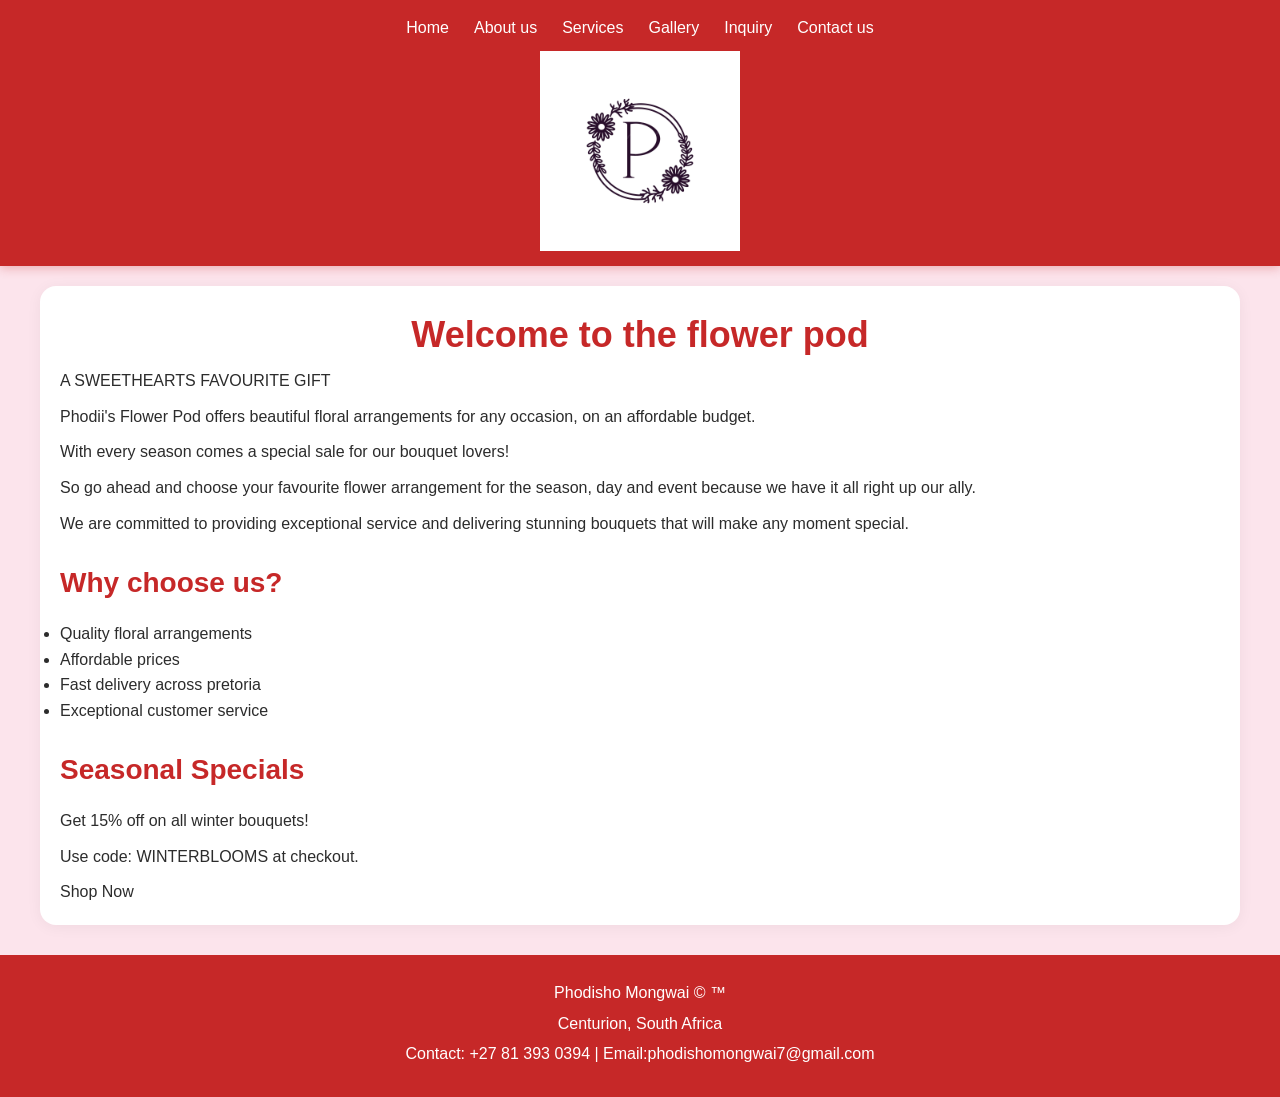
<file: index.html>
<!DOCTYPE html>
<html lang="en">
<head>
    <meta charset="UTF-8">
    <meta name="viewpoint" content="width=device-width, initial-scale=1.0">
    <title>ABOUT US - Phodii's Flower Pod</title>
        <meta name="description" content="Phodii's Flower Pod offers beautiful flower arrangements and bouquets in South Africa. Order fresh flowers online for delivery.">
    <meta name="keywords" content="flower shop, flowers, bouquets, South Africa, Cape Town, flower delivery, roses, tulips, orchids">
    <meta name="author" content="Phodisho Mongwai">
    <meta name="robots" content="index, follow">
    
    <link rel="stylesheet" href="css_assets/mystyles.css">
</head>
<body>
    <header>
        <nav>
            <ul>
             <li><a href="index.html">Home</a></li>
             <li><a href="about.html">About us</a></li>
             <li><a href="products.html">Services</a></li>
             <li><a href="gallery.html">Gallery</a></li>
             <li><a href="enquiries.html">Inquiry</a></li>
             <li><a href="contact_us.html">Contact us</a></li>
        </ul>
    </nav>
    <img src="images/PHODII-FLOWER-POD.jpg" alt="Logo" height="200px">
</header>

<main>
    <h1>Welcome to the flower pod</h1>
    <p>A SWEETHEARTS FAVOURITE GIFT </p>
    <p>Phodii's Flower Pod offers beautiful floral arrangements for any occasion, on an affordable budget.</p>
    <p>With every season comes a special sale for our bouquet lovers!</p>
    <p>So go ahead and choose your favourite flower arrangement for the season, day and event because we have it all right up our ally.</p>
    <p>We are committed to providing exceptional service and delivering stunning bouquets that will make any moment special.</p>

<!--FEATURED PRODUCTS-->
    <section class="features">
        <h2>Why choose us?</h2>
        <ul>
            <li>Quality floral arrangements</li>
            <li>Affordable prices</li>
            <li>Fast delivery across pretoria</li>
            <li>Exceptional customer service</li>
        </ul>
    </section>
<!--Seasonal Offers-->
    <section class="seasonal-offers">
        <h2>Seasonal Specials</h2>
        <p>Get 15% off on all winter bouquets!</p>
        <p>Use code: WINTERBLOOMS at checkout.</p>
        <a href="products.html" class="btn">Shop Now</a>
    </section>
</main>
    <footer>
        <p> Phodisho Mongwai &copy; &trade;</p>
        <p> Centurion, South Africa</p>
        <p>Contact: +27 81 393 0394 | Email:phodishomongwai7@gmail.com</p>
    </footer>
</body>
</html>
</file>
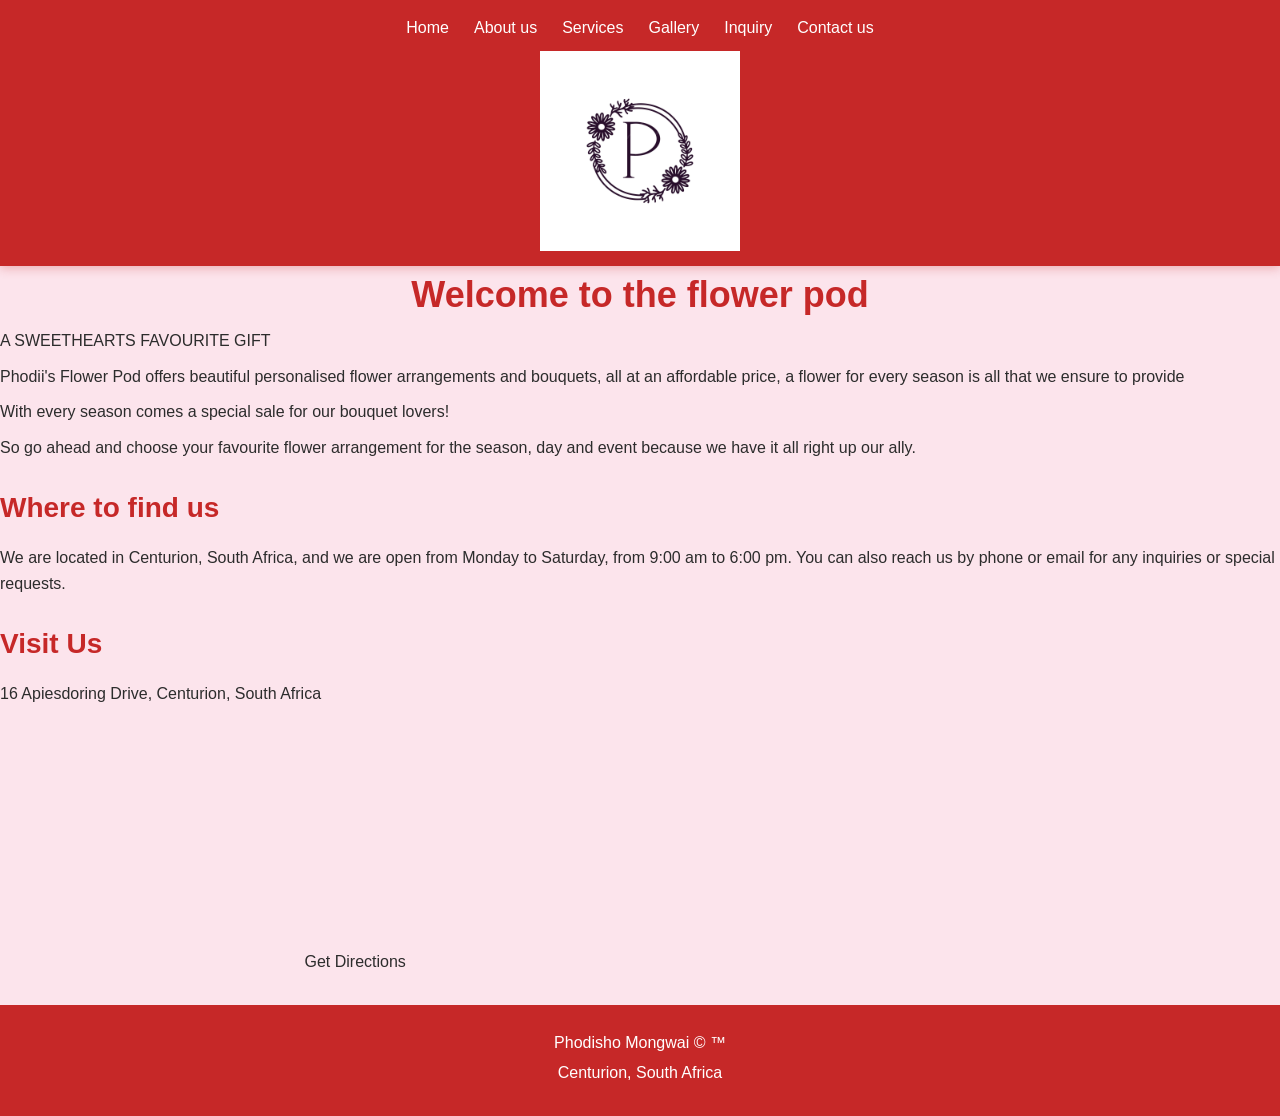
<file: about.html>
<!DOCTYPE html>
<html lang="en">

<head>
    <meta charset="UTF-8">
    <meta name="viewpoint" content="width=device-width, initial-scale=1.0">
    <title>ABOUT US - Phodii's Flower Pod</title>
        <meta name="description" content="Phodii's Flower Pod offers beautiful flower arrangements and bouquets in South Africa. Order fresh flowers online for delivery.">
    <meta name="keywords" content="flower shop, flowers, bouquets, South Africa, Cape Town, flower delivery, roses, tulips, orchids">
    <meta name="author" content="Phodisho Mongwai">
    <meta name="robots" content="index, follow">
    
    <link rel="stylesheet" href="css_assets/mystyles.css">
</head>
<header>
    <nav>
        <ul>
            <li><a href="index.html">Home</a></li>
            <li><a href="about.html">About us</a></li>
            <li><a href="products.html">Services</a></li>
            <li><a href="gallery.html">Gallery</a></li> 
            <li><a href="enquiries.html">Inquiry</a></li>
            <li><a href="contact_us.html">Contact us</a></li>
        </ul>
    </nav>
    <img src="images/PHODII-FLOWER-POD.jpg" alt="Logo" height="200px">
</header>

<h1>Welcome to the flower pod</h1>
<p> A SWEETHEARTS FAVOURITE GIFT </p>
<p>Phodii's Flower Pod offers beautiful personalised flower arrangements and bouquets, all at an affordable price, a
    flower for every season is all that we ensure to provide </p>
</p>With every season comes a special sale for our bouquet lovers!</p>

<p>So go ahead and choose your favourite flower arrangement for the season, day and event because we have it all right
    up our ally.</p>
    
    <!--location-->
    <section class="location">
        <h2>Where to find us</h2>
        <p>We are located in Centurion, South Africa, and we are open from Monday to Saturday, from 9:00 am to 6:00 pm.
            You can also reach us by phone or email for any inquiries or special requests.</p>  
    <div class="location">
        <h2>Visit Us</h2>
        <p>16 Apiesdoring Drive, Centurion, South Africa</p>

<!--google maps-->
<iframe src="https://www.bing.com/maps/search?FORM=HDRSC6&q=the+junction+village+2+address&cp=-25.887300%7E28.109400&lvl=16&style=r width="100%" height="250" style="border:0; border-radius: 12px;" allowfullscreen="" loading="lazy"></iframe>
   <a href="https://www.google.com/maps/place/The+Junction+Village/@-25.859187,28.189034,17z/data=!3m1!4b1!4m6!3m5!1s0x1e956f7c8d9f2a7d:0x8e5c6b6e5f5e5f5e!8m2!3d-25.859187!4d28.1912227!16s%2Fg%2F11c4v_9k9r?entry=ttu" target="_blank">Get Directions</a>
</div>
</section>
<footer>
        <p> Phodisho Mongwai &copy; &trade;</p>
        <p> Centurion, South Africa</p>
    </footer>
</body>

</html>
</file>
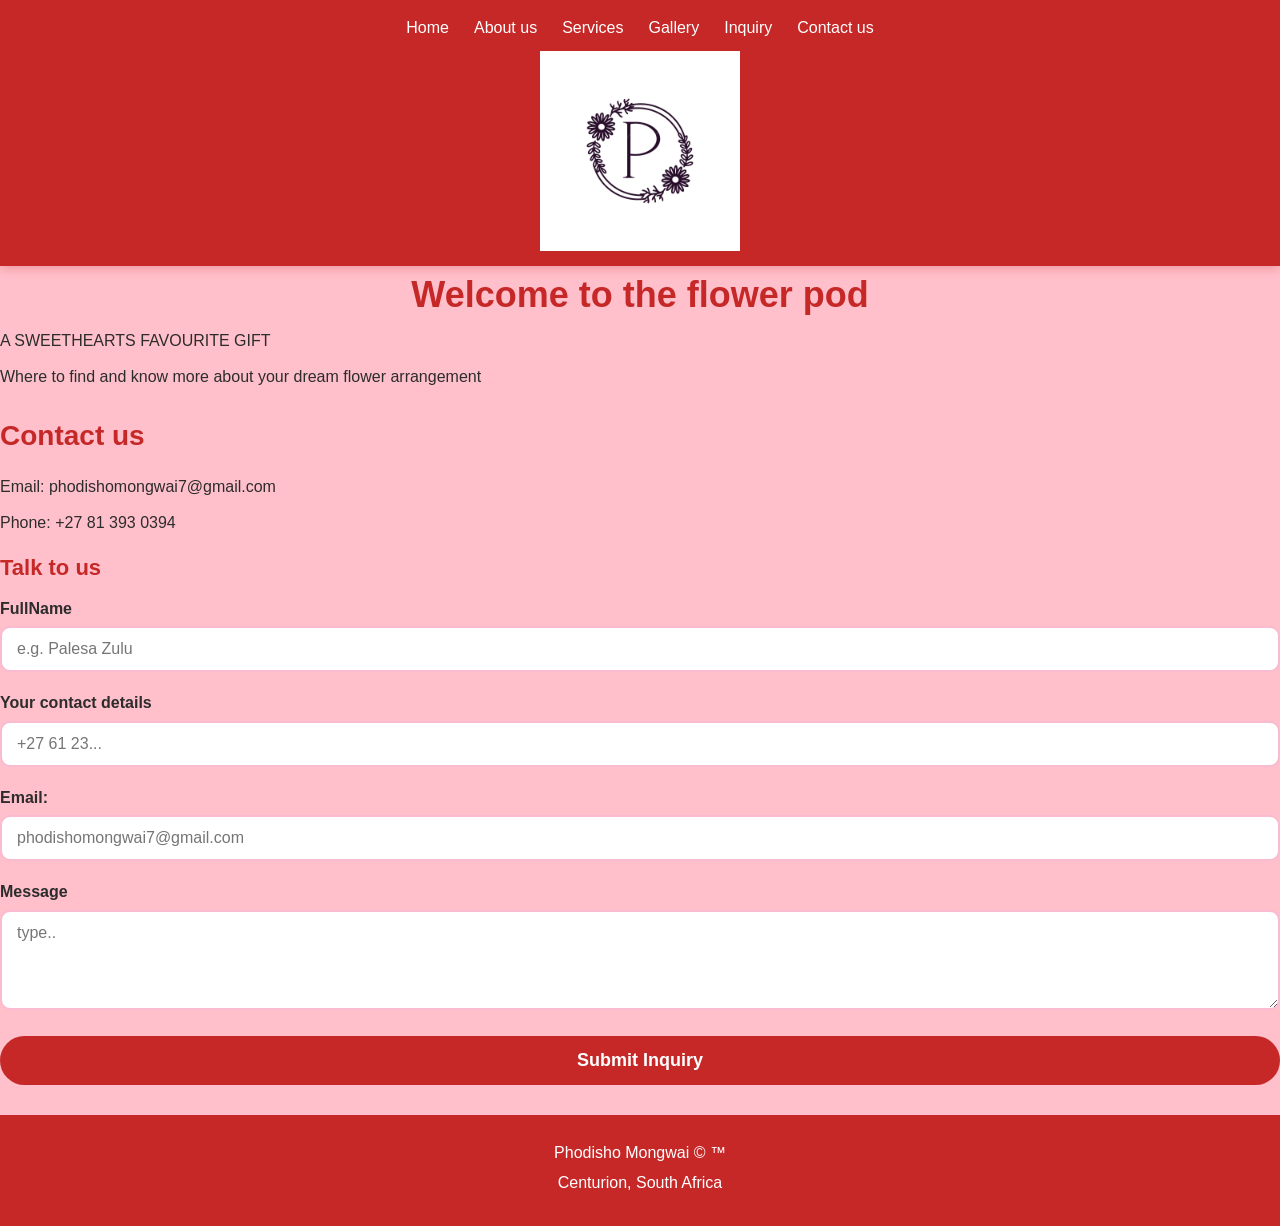
<file: contact_us.html>
<!DOCTYPE html>
<html lang="en">

<head>
    <meta charset="UTF-8">
    <meta name="viewpoint" content="width=device-width, initial-scale=1.0">
    <title>CONTACT US - Phodii's Flower Pod</title>
        <meta name="description" content="Phodii's Flower Pod offers beautiful flower arrangements and bouquets in South Africa. Order fresh flowers online for delivery.">
    <meta name="keywords" content="flower shop, flowers, bouquets, South Africa, Cape Town, flower delivery, roses, tulips, orchids">
    <meta name="author" content="Phodisho Mongwai">
    <meta name="robots" content="index, follow">
    
    <link rel="stylesheet" href="css_assets/mystyles.css">
</head>
<header>

    <nav>
        <ul>
            <li><a href="index.html">Home</a></li>
            <li><a href="about.html">About us</a></li>
            <li><a href="products.html">Services</a></li>
            <li><a href="gallery.html">Gallery</a></li> 
            <li><a href="enquiries.html">Inquiry</a></li>
            <li><a href="contact_us.html">Contact us</a></li>
        </ul>
    </nav>
    <title>Phodii's Flower Pod</title>
    </h1>
    <img src="images/PHODII-FLOWER-POD.jpg" alt="Logo" height="200px">
</header>


<h1>Welcome to the flower pod</h1>
<p>A SWEETHEARTS FAVOURITE GIFT </p>
<p>Where to find and know more about your dream flower arrangement</p>
<h2>Contact us</h2>
<p>Email: phodishomongwai7@gmail.com</p>
<p>Phone: +27 81 393 0394</p>

<h3>Talk to us</h3>
</div>
</header>

<div class="form-row">
    <label for="fullName">FullName</label>
    <input type="text" id="fullName" name="fullName" placeholder="e.g. Palesa Zulu" required>

</div>
<div class="form-row">
    <label for="your contact details">Your contact details</label>
    <input type="contacts" id="your contact details" name="your contact details" placeholder="+27 61 23..." required>

</div>
<div class="form-row">
    <label for="email">Email:</label>
    <input type="email" id="email" name="email" placeholder="phodishomongwai7@gmail.com" required>

</div>
<div class="form-row">
    <label for="message">Message</label>
    <textarea id="message" name="message" placeholder="type.." required></textarea>
</div>

<button type="submit" class="submit-btn">Submit Inquiry</button>
</form>
</div>

<body style="background-color: pink">


    <footer>
        <p> Phodisho Mongwai &copy; &trade;</p>
        <p> Centurion, South Africa</p>
    </footer>
</body>

</html>
</file>
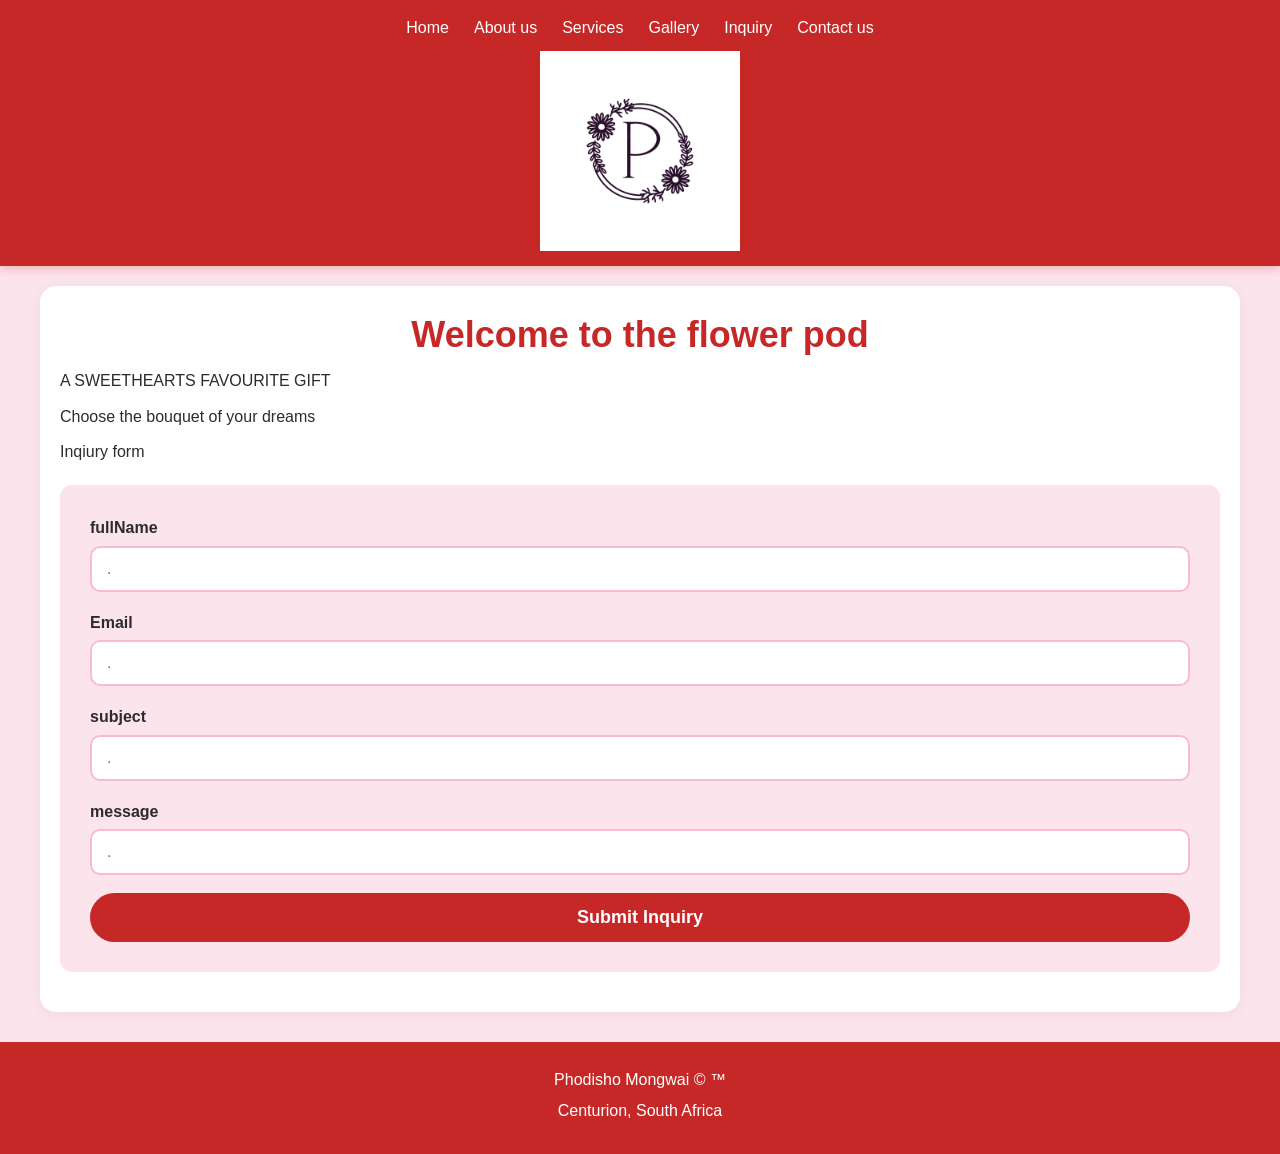
<file: enquiries.html>
<!DOCTYPE html>
<html lang="en">

<head>
    <meta charset="UTF-8">
    <meta name="viewpoint" content="width=device-width, initial-scale=1.0">
    <title>ENQUIRIES - Phodii's Flower Pod</title>
        <meta name="description" content="Phodii's Flower Pod offers beautiful flower arrangements and bouquets in South Africa. Order fresh flowers online for delivery.">
    <meta name="keywords" content="flower shop, flowers, bouquets, South Africa, Cape Town, flower delivery, roses, tulips, orchids">
    <meta name="author" content="Phodisho Mongwai">
    <meta name="robots" content="index, follow">
    
    <link rel="stylesheet" href="css_assets/mystyles.css">
</head>
<body>
<header>
    <nav>
        <ul>
            <li><a href="index.html">Home</a></li>
            <li><a href="about.html">About us</a></li>
            <li><a href="products.html">Services</a></li>
            <li><a href="gallery.html">Gallery</a></li> 
            <li><a href="enquiries.html">Inquiry</a></li>
            <li><a href="contact_us.html">Contact us</a></li>
        </ul>
    </nav>
    <title>Phodii's Flower Pod</title>
    </h1>
    <img src="images/PHODII-FLOWER-POD.jpg" alt="Logo" height="200px">
</header>

<main>
<h1>Welcome to the flower pod</h1>
<p>A SWEETHEARTS FAVOURITE GIFT </p>
<p>Choose the bouquet of your dreams</p>
<p>Inqiury form</p>

<!-- Inquiry Form -->
<form id="enquiryform" onsubmit=" validateForm( event)">
<div class="form-row">
    <label for="fullName">fullName</label>
    <input type="text" id="fullName" name="fullname" placeholder="." required>
</div>
<div class="form-row">
    <label for="email">Email</label>
    <input type="text" id="email" name="email" placeholder="." required>
</div>
<div class="form-row">
    <label for="subject">subject</label>
    <input type="text" id="subject" name="subject" placeholder="." required>
</div>
<div class="form-row">
    <label for="message">message</label>
    <input type="text" id="message" name="message" placeholder="." required>
</div>
<button type="submit" class="submit-btn">Submit Inquiry</button>
</form> 
<!--success message-->
<div id="successMessage" style="display: none;">
    <p>Enquiry submitted successfully! We will get back to you within 24 hours</p>
</div>
</main>

    <footer>
        <p> Phodisho Mongwai &copy; &trade;</p>
        <p> Centurion, South Africa</p> 
    </footer>
</body>

</html>
</file>
<file: css_assets/mystyles.css>
* {
    margin: 0;
    padding: 0;
    box-sizing: border-box;
}

body {
    font-family: 'Segoe UI', Tahoma, Geneva, Verdana, sans-serif;
    background: #FCE4EC;
    color: #2C2C2C;
    line-height: 1.6;
}

a {
    text-decoration: none;
    color: inherit;
}

.container {
    max-width: 1200px;
    margin: 0 auto;
    padding: 0 20px;
}

header {
    background: #C62828;
    color: #FFFFFF;
    padding: 15px 20px;
    position: sticky;
    top: 0;
    z-index: 100;
    box-shadow: 0 2px 10px rgba(198, 40, 40, 0.3);
}

header nav ul {
    list-style: none;
    display: flex;
    gap: 25px;
    flex-wrap: wrap;
    justify-content: center;
}

header nav ul li a {
    color: #FFFFFF;
    font-weight: 500;
    padding: 5px 0;
    border-bottom: 2px solid transparent;
    transition: 0.3s;
}

header nav ul li a:hover {
    border-bottom-color: #F8BBD0;
    color: #F8BBD0;
}

header img {
    display: block;
    margin: 10px auto 0;
}

main {
    max-width: 1200px;
    margin: 20px auto;
    padding: 20px;
    background: #FFFFFF;
    border-radius: 16px;
    box-shadow: 0 2px 15px rgba(0, 0, 0, 0.05);
}

h1 {
    font-size: 36px;
    color: #C62828;
    text-align: center;
    margin-bottom: 5px;
}

h2 {
    font-size: 28px;
    color: #C62828;
    margin: 25px 0 15px;
}

h3 {
    font-size: 22px;
    color: #C62828;
    margin: 15px 0 10px;
}

p {
    margin-bottom: 10px;
}

.story-section {
    background: #FCE4EC;
    padding: 25px;
    border-radius: 12px;
    margin: 20px 0;
    border-left: 4px solid #C62828;
}

.story-section p {
    font-size: 16px;
    line-height: 1.8;
}

.mission-vision {
    display: grid;
    grid-template-columns: 1fr 1fr;
    gap: 25px;
    margin: 25px 0;
}

.mission-card,
.vision-card {
    background: #FCE4EC;
    padding: 25px;
    border-radius: 12px;
    text-align: center;
    border: 1px solid #F8BBD0;
}

.mission-card h3,
.vision-card h3 {
    margin-top: 0;
}

.offer-section ul {
    list-style: none;
    display: grid;
    grid-template-columns: 1fr 1fr;
    gap: 15px;
    margin: 15px 0;
}

.offer-section ul li {
    background: #FCE4EC;
    padding: 15px 20px;
    border-radius: 10px;
    border: 1px solid #F8BBD0;
    font-weight: 500;
}

.locations {
    margin: 30px 0;
}

.locations h2 {
    text-align: center;
}

.location-grid {
    display: grid;
    grid-template-columns: 1fr 1fr;
    gap: 30px;
    margin-top: 20px;
}

.location-card {
    background: #FFFFFF;
    padding: 25px;
    border-radius: 12px;
    border: 1px solid #F8BBD0;
    box-shadow: 0 2px 10px rgba(0, 0, 0, 0.05);
}

.location-card h3 {
    color: #C62828;
    margin-top: 0;
}

.location-card p {
    margin-bottom: 5px;
}

.btn-map {
    display: inline-block;
    margin-top: 15px;
    padding: 10px 25px;
    background: #C62828;
    color: #FFFFFF;
    border-radius: 50px;
    font-weight: 600;
    transition: 0.3s;
    border: none;
    cursor: pointer;
}

.btn-map:hover {
    background: #B71C1C;
}

.products-grid {
    display: grid;
    grid-template-columns: repeat(auto-fit, minmax(250px, 1fr));
    gap: 25px;
    margin: 25px 0;
}

.product-card {
    background: #FFFFFF;
    border: 1px solid #F8BBD0;
    border-radius: 12px;
    padding: 20px;
    text-align: center;
    transition: 0.3s;
}

.product-card:hover {
    transform: translateY(-5px);
    box-shadow: 0 5px 20px rgba(198, 40, 40, 0.1);
}

.product-card img {
    width: 100%;
    height: 200px;
    object-fit: cover;
    border-radius: 10px;
}

.product-card h3 {
    margin: 12px 0 5px;
    font-size: 20px;
}

.product-card .price {
    font-size: 24px;
    font-weight: 700;
    color: #C62828;
    margin: 8px 0;
}

.btn-add {
    background: #C62828;
    color: #FFFFFF;
    border: none;
    padding: 10px 25px;
    border-radius: 50px;
    font-weight: 600;
    cursor: pointer;
    transition: 0.3s;
}

.btn-add:hover {
    background: #B71C1C;
}

.cart-section {
    background: #FCE4EC;
    padding: 20px;
    border-radius: 12px;
    margin: 25px 0;
}

.cart-item {
    display: flex;
    justify-content: space-between;
    align-items: center;
    padding: 10px 0;
    border-bottom: 1px solid #F8BBD0;
}

.cart-item:last-child {
    border-bottom: none;
}

.remove-btn {
    background: #C62828;
    color: white;
    border: none;
    border-radius: 50%;
    width: 28px;
    height: 28px;
    cursor: pointer;
    font-weight: bold;
}

.remove-btn:hover {
    background: #B71C1C;
}

.empty-cart {
    color: #999;
    font-style: italic;
}

#cart-total {
    text-align: right;
    font-size: 20px;
    border-top: 2px solid #F8BBD0;
    padding-top: 15px;
    margin-top: 15px;
}

.btn-checkout {
    background: #C62828;
    color: #FFFFFF;
    border: none;
    padding: 12px 40px;
    border-radius: 50px;
    font-size: 18px;
    font-weight: 600;
    cursor: pointer;
    transition: 0.3s;
    width: 100%;
    margin-top: 10px;
}

.btn-checkout:hover {
    background: #B71C1C;
}

form {
    background: #FCE4EC;
    padding: 30px;
    border-radius: 12px;
    margin: 20px 0;
}

.form-row {
    margin-bottom: 18px;
}

label {
    display: block;
    font-weight: 600;
    margin-bottom: 5px;
    color: #2C2C2C;
}

input,
select,
textarea {
    width: 100%;
    padding: 12px 15px;
    border: 2px solid #F8BBD0;
    border-radius: 10px;
    font-family: inherit;
    font-size: 16px;
    transition: 0.3s;
    background: #FFFFFF;
}

input:focus,
select:focus,
textarea:focus {
    outline: none;
    border-color: #C62828;
    box-shadow: 0 0 0 3px rgba(198, 40, 40, 0.1);
}

textarea {
    resize: vertical;
    min-height: 100px;
}

.submit-btn {
    background: #C62828;
    color: #FFFFFF;
    border: none;
    padding: 14px 40px;
    border-radius: 50px;
    font-size: 18px;
    font-weight: 600;
    cursor: pointer;
    transition: 0.3s;
    width: 100%;
}

.submit-btn:hover {
    background: #B71C1C;
}

#successMessage,
#contactSuccess {
    background: #E8F5E9;
    border: 2px solid #4CAF50;
    border-radius: 12px;
    padding: 30px;
    text-align: center;
    margin-top: 20px;
}

#successMessage h3,
#contactSuccess h3 {
    color: #2E7D32;
    margin-top: 0;
}

.contact-info-grid {
    display: grid;
    grid-template-columns: repeat(3, 1fr);
    gap: 25px;
    margin: 20px 0;
}

.contact-card {
    background: #FFFFFF;
    padding: 25px;
    border-radius: 12px;
    text-align: center;
    border: 1px solid #F8BBD0;
}

.contact-card h3 {
    color: #C62828;
    margin-bottom: 10px;
}

.contact-icon {
    font-size: 36px;
    display: block;
    margin-bottom: 10px;
}

footer {
    background: #C62828;
    color: #FFFFFF;
    text-align: center;
    padding: 25px 20px;
    margin-top: 30px;
}

footer p {
    margin-bottom: 5px;
}

@media (max-width: 992px) {
    .mission-vision {
        grid-template-columns: 1fr;
    }
    
    .location-grid {
        grid-template-columns: 1fr;
    }
    
    .offer-section ul {
        grid-template-columns: 1fr;
    }
    
    .contact-info-grid {
        grid-template-columns: 1fr 1fr;
    }
}

@media (max-width: 768px) {
    header nav ul {
        gap: 12px;
    }
    
    header nav ul li a {
        font-size: 14px;
    }
    
    h1 {
        font-size: 28px;
    }
    
    h2 {
        font-size: 24px;
    }
    
    main {
        padding: 15px;
        margin: 10px;
    }
    
    .products-grid {
        grid-template-columns: 1fr 1fr;
    }
    
    form {
        padding: 20px;
    }
    
    .contact-info-grid {
        grid-template-columns: 1fr;
    }
}

@media (max-width: 480px) {
    header nav ul {
        gap: 8px;
    }
    
    header nav ul li a {
        font-size: 12px;
    }
    
    h1 {
        font-size: 22px;
    }
    
    .products-grid {
        grid-template-columns: 1fr;
    }
    
    .product-card img {
        height: 150px;
    }
    
    .submit-btn {
        font-size: 16px;
        padding: 12px 20px;
    }
    
    .btn-checkout {
        font-size: 16px;
        padding: 10px 20px;
    }
}
</file>
